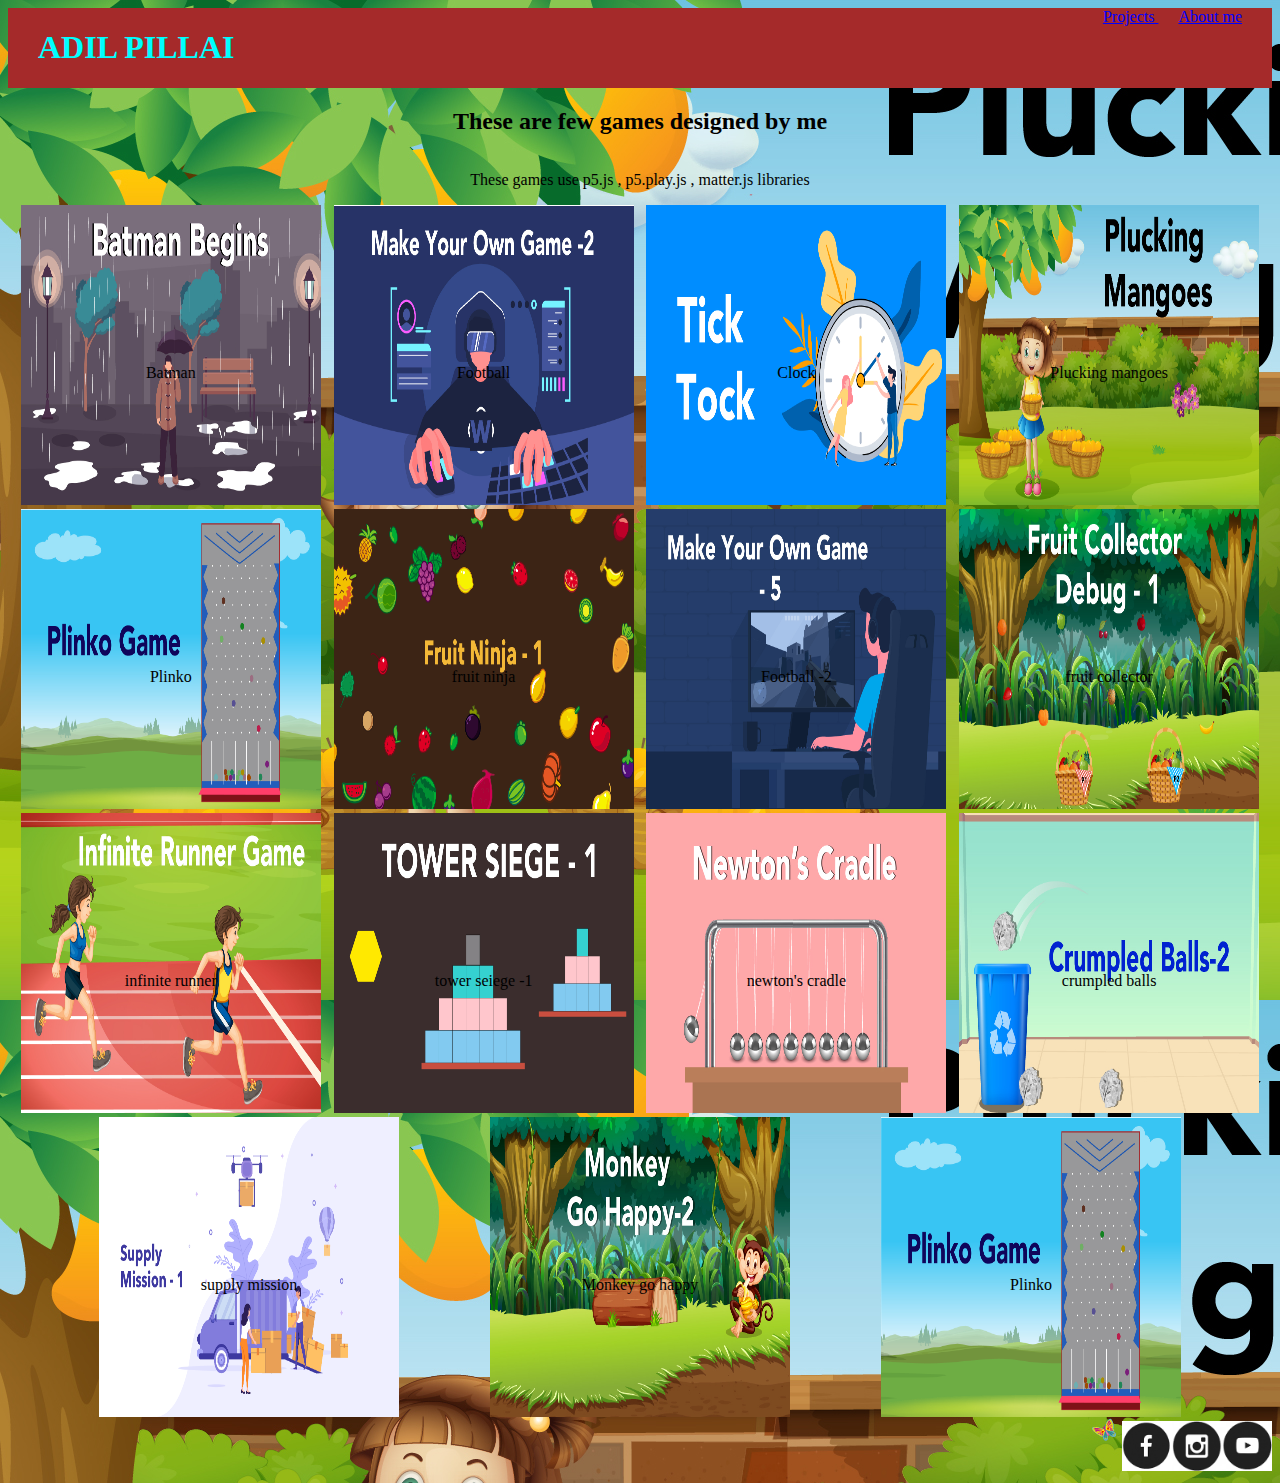
<file: index.html>
<!DOCTYPE html>
<html>
  <head>
    <title>My portfolio page</title>
    <link rel="stylesheet" type="text/css" href="style.css" />
  </head>
  <body>
    <div class="header">
      <h1>ADIL PILLAI</h1>
      <div class="menu">
        <a href="Projects.html"> Projects </a>
        <a href="README.md"> About me </a>
      </div>
    </div>
    <div class="description">
      <h2>These are few games designed by me</h2>
      <p>These games use p5.js , p5.play.js , matter.js libraries</p>
    </div>
    <div class="grid">
      <div class="item">
        <a href="https://adilpillai.github.io/Project-C-42/">
          <img src="Batman photo.jpg" width="300" height="300" />
        </a>
        <p>Batman</p>
      </div>

      <div class="item">
        <a
          href="https://studio.code.org/projects/gamelab/BCoTgva3dLi3p0RCaXM4ZTZ-WfjrFVqM3NZ_k-Glt2o"
        >
          <img src="C-45 photo.jpg" width="300" height="300" />
        </a>
        <p>Football</p>
      </div>

      <div class="item">
        <a href="https://adilpillai.github.io/Project-C-43/">
          <img src="Clock.jpg" width="300" height="300" />
        </a>
        <p>Clock</p>
      </div>

      <div class="item">
        <a href="https://adilpillai.github.io/project-C-28/">
          <img src="mangoes.jpg" width="300" height="300" />
        </a>
        <p>Plucking mangoes</p>
      </div>
      <div class="item">
        <a href="https://adilpillai.github.io/-C-31/">
          <img src="plinko.jpg" width="300" height="300" />
        </a>
        <p>Plinko</p>
      </div>
      <div class="item">
        <a href="https://adilpillai.github.io/Project-C-42/">
          <img src="C-14 fruit ninja.png" width="300" height="300" />
        </a>
        <p>fruit ninja</p>
      </div>

      <div class="item">
        <a
          href="https://studio.code.org/projects/gamelab/BCoTgva3dLi3p0RCaXM4ZTZ-WfjrFVqM3NZ_k-Glt2o"
        >
          <img src="C-48 image.jpg" width="300" height="300" />
        </a>
        <p>Football -2</p>
      </div>

      <div class="item">
        <a href="https://adilpillai.github.io/Project-C-43/">
          <img src="C-40 fruit collector.jpg" width="300" height="300" />
        </a>
        <p>fruit collector</p>
      </div>

      <div class="item">
        <a href="https://adilpillai.github.io/project-C-28/">
          <img src="C-38 infinte runner.jpg" width="300" height="300" />
        </a>
        <p>infinite runner</p>
      </div>
      <div class="item">
        <a href="https://adilpillai.github.io/-C-31/">
          <img src="C-29 Tower seige -1.jpg" width="300" height="300" />
        </a>
        <p>tower seiege -1</p>
      </div>
      <div class="item">
        <a href="https://adilpillai.github.io/Project-C-42/">
          <img src="C-27 newton's cradle.jpg" width="300" height="300" />
        </a>
        <p>newton's cradle</p>
      </div>

      <div class="item">
        <a
          href="https://studio.code.org/projects/gamelab/BCoTgva3dLi3p0RCaXM4ZTZ-WfjrFVqM3NZ_k-Glt2o"
        >
          <img src="C-25 crumpled balls.jpg" width="300" height="300" />
        </a>
        <p>crumpled balls</p>
      </div>

      <div class="item">
        <a href="https://adilpillai.github.io/Project-C-43/">
          <img src="C-22 supply mission.png" width="300" height="300" />
        </a>
        <p>supply mission</p>
      </div>

      <div class="item">
        <a href="https://adilpillai.github.io/project-C-28/">
          <img src="C-18 Monkey go happy.jpg" width="300" height="300" />
        </a>
        <p>Monkey go happy</p>
      </div>
      <div class="item">
        <a href="https://adilpillai.github.io/-C-31/">
          <img src="plinko.jpg" width="300" height="300" />
        </a>
        <p>Plinko</p>
      </div>
    </div>

    <div class="footer">
      <a href="https://adilpillai.github.io/-C-31/">
        <img src="Icons/fb.png" width="50" height="50" />
      </a>

      <a href="https://adilpillai.github.io/-C-31/">
        <img src="Icons/insta.png" width="50" height="50" />
      </a>

      <a href="https://adilpillai.github.io/-C-31/">
        <img src="Icons/youtube.png" width="50" height="50" />
      </a>
    </div>
  </body>
</html>
</file>
<file: style.css>
H1 {
    color:aqua ; 
    padding-left : 30px 
  }
   /*.header * { 
    border:solid  ;
   
  }*/
  .header{
    background-color: brown;
    display: flex;
    justify-content: space-between;
    
  }
  .description{
    display:flex ;
    flex-direction: column;
    justify-content: first baseline;
  }
  .grid{
    display: flex;
    flex-wrap: wrap;
    justify-content: space-evenly;
  }
  .footer{
    display: flex;
    justify-content: flex-end;

  }
  p,h2{
text-align: center;

  }
  body{
    background-color: #808080;
    background-image: url("mangoes.jpg");
  }

  .menu{
margin-right: 30px;

  }
  .menu a{
    margin-left: 20px;
  }

  a:link{
    color:blue;
  }

  a:visited{
    color:orange;
  }

  .item{
    position: relative;
  }

  .item p{
    position: absolute;
    top: 50%;
    left: 50%;
    transform: translate(-50%,-50%);
  }
  .item:hover p{
    opacity: 1;
}

.item:hover img{
  opacity: 0.5;
}
</file>
